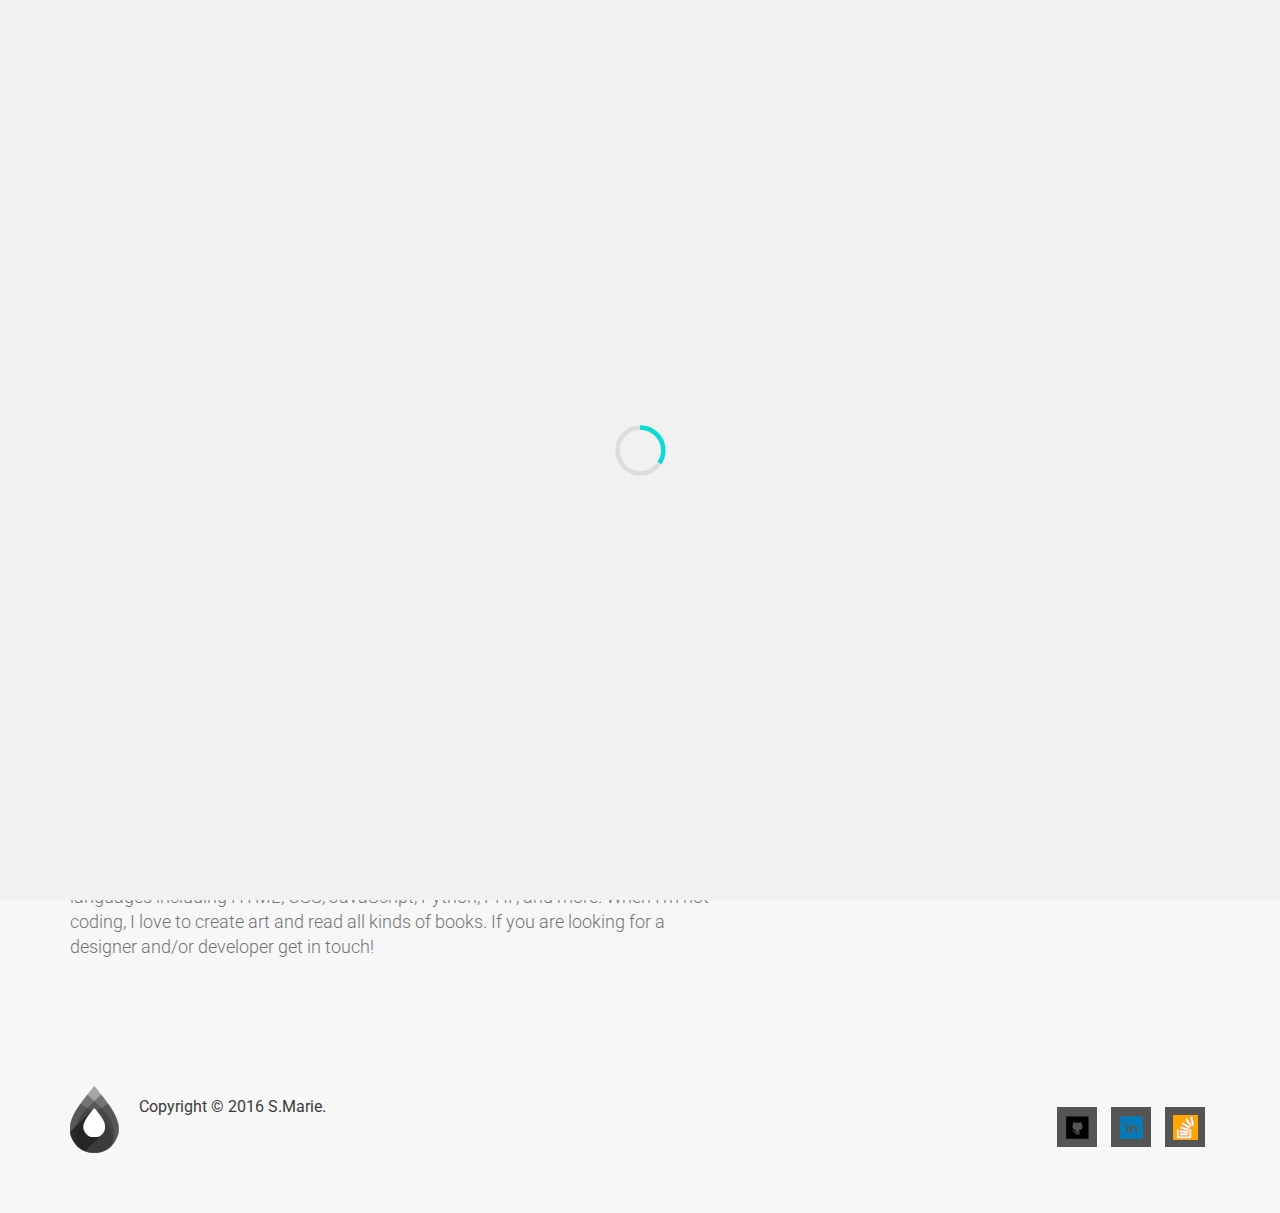
<file: index.html>
<!DOCTYPE html>
<html lang="en">
    <head>
        <meta charset="utf-8">
        <meta http-equiv="X-UA-Compatible" content="IE=edge">
        <meta name="viewport" content="width=device-width, initial-scale=1, maximum-scale=1">
        <meta name="description" content="">
        <meta name="keywords" content="">
        <meta name="author" content="traivan98">

        <title>Welcome</title>




        <!-- ===============    favicon link     =============== -->
        <link rel="icon" type="image/png" href="images/lotusplaceholder.jpg" />

        <!-- ===============    Bootstrap core CSS     =============== -->
        <link rel="stylesheet" type="text/css" href="css/bootstrap.min.css" media="all" />

        <!-- ===============    font-awesome core CSS     =============== -->
        <link rel="stylesheet" type="text/css" href="css/font-awesome.min.css" media="all" />

        <!-- ===============    theme core CSS     =============== -->
        <link rel="stylesheet" type="text/css" href="css/effect1.css" media="all" />

        <!-- ===============    theme core CSS     =============== -->
        <link rel="stylesheet" type="text/css" href="css/theme.css" media="all" />

        <!-- ===============    responsive core CSS     =============== -->
        <link rel="stylesheet" type="text/css" href="css/responsive.css" media="all" />

        <!-- ===============    spacing core CSS     =============== -->
        <link rel="stylesheet" type="text/css" href="css/spacing.min.css" media="all" />

        <!-- ===============    theme content color core CSS     =============== -->
        <link rel="stylesheet" type="text/css" href="css/theme-content-color/blue.css" media="all" />


        <!-- ===============    Google fonts CSS     =============== -->
        <link href='https://fonts.googleapis.com/css?family=Roboto:400,300,700,500|Lato:400,300,700,900' rel='stylesheet' type='text/css'>

        <!-- Just for debugging purposes. Don't actually copy this line! -->
        <!--[if lt IE 9]><script src="js/ie8-responsive-file-warning.js"></script><![endif]-->

        <!-- HTML5 shim and Respond.js IE8 support of HTML5 elements and media queries -->
        <!--[if lt IE 9]>
            <script src="https://oss.maxcdn.com/libs/html5shiv/3.7.0/html5shiv.js"></script>
            <script src="https://oss.maxcdn.com/libs/respond.js/1.4.2/respond.min.js"></script>
        <![endif]-->
    </head>

    <body>
        


        <!-- ===============    Start template markup     =============== -->

        <!-- START preloader section -->
        <div class="ip-container" id="ip-container">
            <div class="ip-header">
                <div class="ip-loader">
                    <svg class="ip-inner" width="60px" height="60px" viewBox="0 0 80 80">
                        <path class="ip-loader-circlebg" d="M40,10C57.351,10,71,23.649,71,40.5S57.351,71,40.5,71 S10,57.351,10,40.5S23.649,10,40.5,10z"/>
                        <path id="ip-loader-circle" class="ip-loader-circle" d="M40,10C57.351,10,71,23.649,71,40.5S57.351,71,40.5,71 S10,57.351,10,40.5S23.649,10,40.5,10z"/>
                    </svg>
                </div>
            </div>
            <div class="menu-wrapper">
                <div class="container">
                    <header>
                        <div class="logo">
                            <a href="index.html">
                                <img src="images/lotusplaceholder.jpg" alt="LotusLogo">
                            </a>
                        </div>
                        <div class="mobile-menu">
                            <span class="line"></span>
                        </div>
                        <nav>
                            <ul>
                                <li class="active"><a href="index.html">Home</a></li>
                                <li><a href="portfolio.html">Portfolio</a></li>
                                <li><a href="contact.html">Contact</a></li>
                            </ul>
                        </nav>
                    </header>
                </div>
            </div>
        </div>
        <!--/ END preloader section -->
        <!-- START page title section -->
        <div class="page-title">
            <div class="container">
                <div class="row">
                    <div class="col-md-7 col-xs-12">
                        <h1>Welcome!<span class="theme-color">I'm Shauna</span></h1>
                        <img src="images/branding-border.png" alt="" class="heading-border">
                        <p>and I am passionate about programming and digital applications.

I love to create beautiful, responsive applications that not only look terrific, but are also professional, user friendly, and will increase your conversions and sales. I also spend lots of time working on extra projects in my free time to keep up with web trends and to contribute to things I love (especially if it involves animals)!

I have had the opportunity to work with companies both small and large - ranging from start-ups to companies with thousands of clients and data points in the millions. I enjoy challenging myself with new and out of the box projects and have worked with developers all over the globe.

I am a full stack developer which means I can take your project from the initial concept all the way to the completed application. I have experience in both front and back end programming and have worked with many languages including HTML, CSS, JavaScript, Python, PHP, and more.

When I'm not coding, I love to create art and read all kinds of books.

If you are looking for a designer and/or developer get in touch!</p>
                    </div>
                </div>
            </div>
        </div>
        <!--/ END page title section -->
        <div class="container">
            <!-- work filter -->
            <!--Filter if decide to include the portfolio work on home page <div class="row">
                <div class="col-md-12">
                    <ul class="atom-portfolio-filter text-left list-inline">
                        <li><a href="#" data-filter="*" class="active">All</a></li>
                        <li><a href="#" data-filter=".corporate">Web Design</a></li>
                        <li><a href="#" data-filter=".design">App Development</a></li>
                        <li><a href="#" data-filter=".video">Misc.</a></li>
                    </ul>
                </div>
            </div>-->
            <!--/ work filter -->
            <!-- work grid -->
            <!--Include or no?
            <div class="work-grids-area hover-one no-gutter" id="atom-works-grid">
                <div class="col-sm-4 col-xs-12 atom-work-item creative corporate video">
                   <a href="portfolio.html">
                      
                       </div>
                   </a>
                </div>
                <div class="col-sm-4 col-xs-12 atom-work-item corporate video design">
                   <a href="slider-portfolio.html">
                       <img src="images/portfolio/grid/2.jpg" alt="" class="img-responsive">
                       <div class="desc text-center">
                           <h5>project title</h5>
                           <p>art work</p>
                       </div>
                   </a>
                </div>
                <div class="col-sm-4 col-xs-12 atom-work-item creative design">
                   <a href="parallax-portfolio.html">
                       <img src="images/portfolio/grid/3.jpg" alt="" class="img-responsive">
                       <div class="desc text-center">
                           <h5>project title</h5>
                           <p>art work</p>
                       </div>
                   </a>
                </div>
                <div class="col-sm-4 col-xs-12 atom-work-item corporate video">
                   <a href="slider-portfolio.html">
                       <img src="images/portfolio/grid/4.jpg" alt="" class="img-responsive">
                       <div class="desc text-center">
                           <h5>project title</h5>
                           <p>art work</p>
                       </div>
                   </a>
                </div>
                <div class="col-sm-4 col-xs-12 atom-work-item creative design">
                   <a href="parallax-portfolio.html">
                       <img src="images/portfolio/grid/5.jpg" alt="" class="img-responsive">
                       <div class="desc text-center">
                           <h5>project title</h5>
                           <p>art work</p>
                       </div>
                   </a>
                </div>
                <div class="col-sm-4 col-xs-12 atom-work-item corporate video">
                   <a href="single-portfolio.html">
                       <img src="images/portfolio/grid/6.jpg" alt="" class="img-responsive">
                       <div class="desc text-center">
                           <h5>project title</h5>
                           <p>art work</p>
                       </div>
                   </a>
                </div>
                <div class="col-sm-4 col-xs-12 atom-work-item design">
                   <a href="slider-portfolio.html">
                       <img src="images/portfolio/grid/7.jpg" alt="" class="img-responsive">
                       <div class="desc text-center">
                           <h5>project title</h5>
                           <p>art work</p>
                       </div>
                   </a>
                </div>
                <div class="col-sm-4 col-xs-12 atom-work-item corporate video">
                   <a href="parallax-portfolio.html">
                       <img src="images/portfolio/grid/8.jpg" alt="" class="img-responsive">
                       <div class="desc text-center">
                           <h5>project title</h5>
                           <p>art work</p>
                       </div>
                   </a>
                </div>
                <div class="col-sm-4 col-xs-12 atom-work-item creative design">
                   <a href="single-portfolio.html">
                       <img src="images/portfolio/grid/9.jpg" alt="" class="img-responsive">
                       <div class="desc text-center">
                           <h5>project title</h5>
                           <p>art work</p>
                       </div>
                   </a>
                </div>
                <div class="col-sm-4 col-xs-12 atom-work-item video">
                   <a href="slider-portfolio.html">
                       <img src="images/portfolio/grid/10.jpg" alt="" class="img-responsive">
                       <div class="desc text-center">
                           <h5>project title</h5>
                           <p>art work</p>
                       </div>
                   </a>
                </div>
                <div class="col-sm-4 col-xs-12 atom-work-item corporate design">
                   <a href="single-portfolio.html">
                       <img src="images/portfolio/grid/11.jpg" alt="" class="img-responsive">
                       <div class="desc text-center">
                           <h5>project title</h5>
                           <p>art work</p>
                       </div>
                   </a>
                </div>
                <div class="col-sm-4 col-xs-12 atom-work-item creative corporate video design">
                   <a href="parallax-portfolio.html">
                       <img src="images/portfolio/grid/12.jpg" alt="" class="img-responsive">
                       <div class="desc text-center">
                           <h5>project title</h5>
                           <p>art work</p>
                       </div>
                   </a>
                </div>
            </div>-->
            <!--/ work grid -->
        </div>
            <!-- START footer section -->
        <footer class="atom-footer-area small-section">
            <div class="container">
                <div class="row">
                    <div class="col-md-6">
                        <div class="copyright">
                            <img src="images/favicon.png" alt="logo" class="img-responsive">
                            <p>Copyright &copy; 2016 <a href="#">S.Marie</a>.</p>
                        </div>
                    </div>
                    <div class="col-md-6 text-right">
                        <ul class="list-inline social-icons">
                            <li><a href="https://github.com/smto20"><img src="images/github.png" alt="Github Link"></a></li>
                            <li><a href="https://www.linkedin.com/in/shauna-toth-a958839b"><img src="images/linkedin.png" alt="LinkedIn Link"></a></li>
                            <li><a href="http://stackexchange.com/users/9454914/s-toth"><img src="images/stackoverflow.png" alt="StackOverflow Link"></a></li>
                        </ul>
                    </div>
                </div>
            </div>
        </footer>
        <!--/ END footer section -->

        <!-- ===============    /End template markup     =============== -->


        <!-- ===============    jQuery core jquery     =============== -->
        <script src="https://ajax.googleapis.com/ajax/libs/jquery/1.11.3/jquery.min.js"></script>
        <script>window.jQuery || document.write('<script src="js/jquery-1.11.3.min.js"><\/script>')</script>
        <!-- ===============    Bootstrap core jquery     =============== -->
        <script type="text/javascript" src="js/bootstrap.min.js"></script>

        <!-- ===============    modernizr core jquery     =============== -->
        <script type="text/javascript" src="js/modernizr.custom.js"></script>

        <!-- ===============    classie core jquery     =============== -->
        <script type="text/javascript" src="js/classie.js"></script>

        <!-- ===============    pathLoader core jquery     =============== -->
        <script type="text/javascript" src="js/pathLoader.js"></script>

        <!-- ===============    imagesloaded core jquery     =============== -->
        <script type="text/javascript" src="js/imagesloaded.pkgd.min.js"></script>
        
        <!-- ===============    maps api core JavaScript     =============== -->
        <script type="text/javascript" src="https://maps.google.com/maps/api/js?sensor=true"></script>

        <!-- ===============    stellar core jquery     =============== -->
        <script type="text/javascript" src="js/jquery.stellar.min.js"></script>

        <!-- ===============    smooth core jquery     =============== -->
        <script type="text/javascript" src="js/smooth.js"></script>

        <!-- ===============    isotope core jquery     =============== -->
        <script type="text/javascript" src="js/isotopoe.pkgd.min.js"></script>

        <!-- ===============    masonary core jquery     =============== -->
        <script type="text/javascript" src="js/masonary.min.js"></script>

        <!-- ===============    ROW JavaScript Plugins    =============== -->
        <script type="text/javascript" src="js/row-plugins.js"></script>

        <!-- ===============    Active core JavaScript     =============== -->
        <script type="text/javascript" src="js/active.js"></script>
    </body>
</html>
</file>
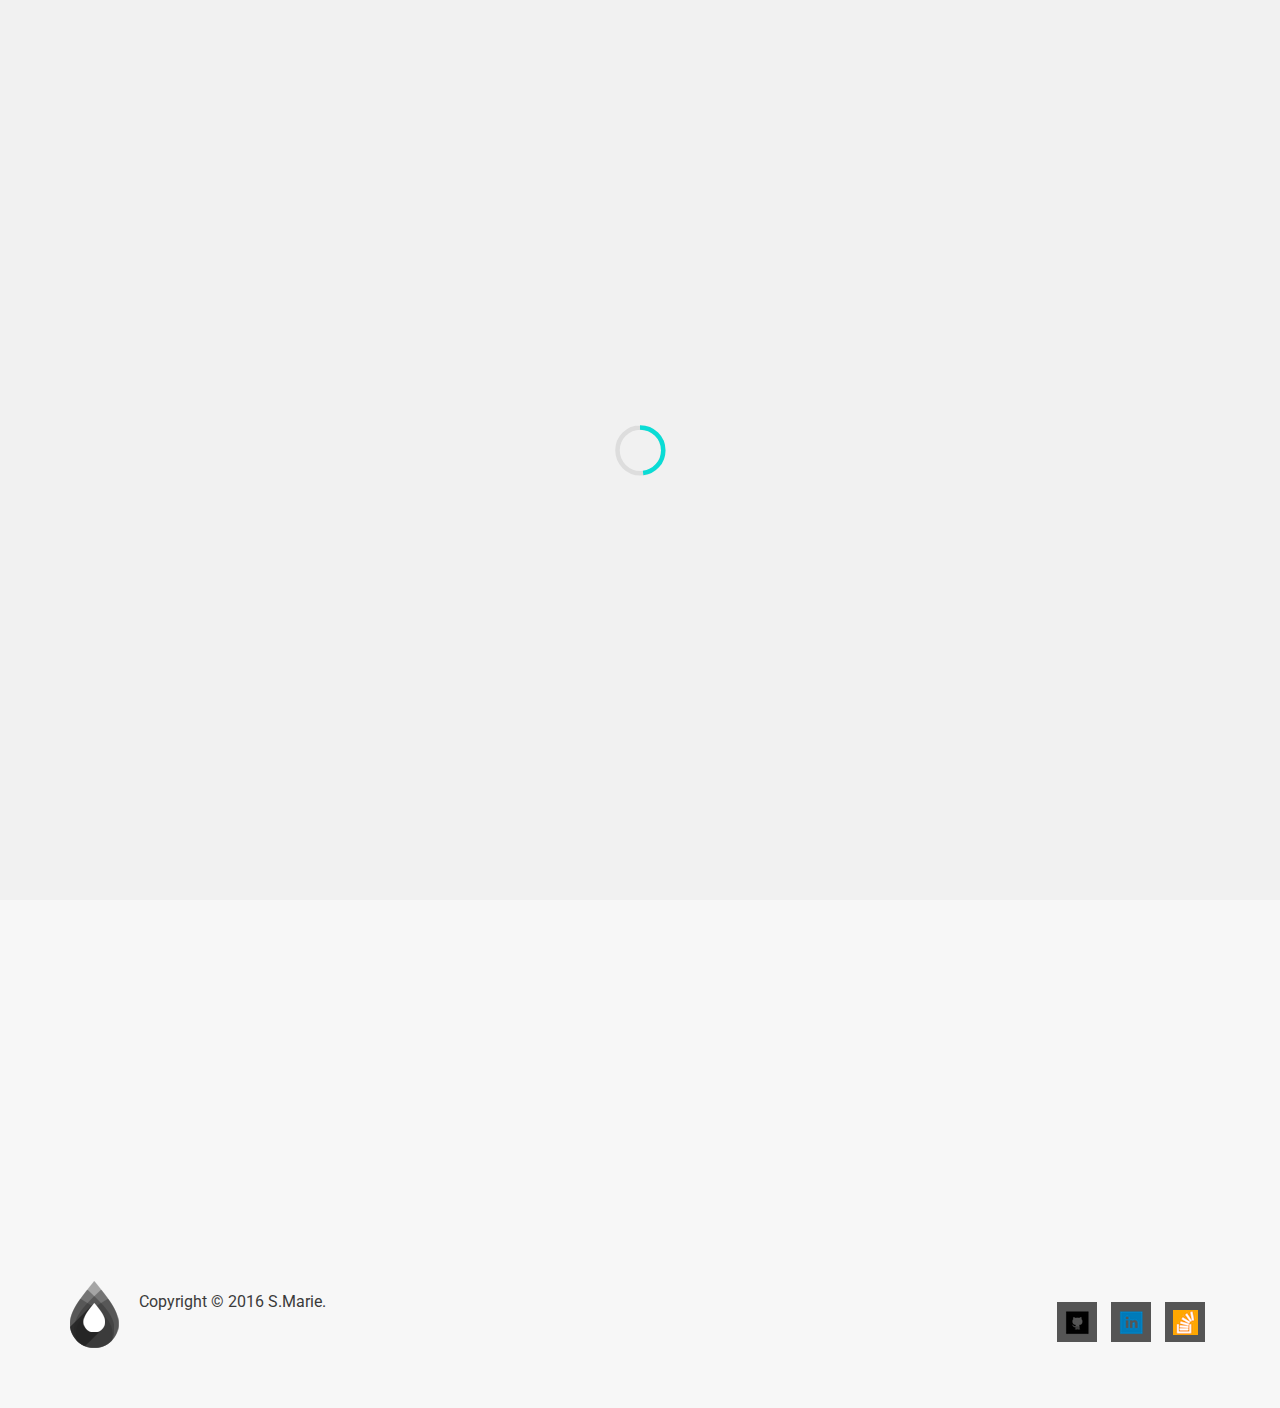
<file: contact.html>
<!DOCTYPE html>
<html lang="en">
    <head>
        <meta charset="utf-8">
        <meta http-equiv="X-UA-Compatible" content="IE=edge">
        <meta name="viewport" content="width=device-width, initial-scale=1, maximum-scale=1">
        <meta name="description" content="">
        <meta name="keywords" content="">
        <meta name="author" content="traivan98">

        <title>Contact</title>




        <!-- ===============    favicon link     =============== -->
        <link rel="icon" type="image/png" href="images/lotusplaceholder.jpg" />

        <!-- ===============    Bootstrap core CSS     =============== -->
        <link rel="stylesheet" type="text/css" href="css/bootstrap.min.css" media="all" />

        <!-- ===============    font-awesome core CSS     =============== -->
        <link rel="stylesheet" type="text/css" href="css/font-awesome.min.css" media="all" />

        <!-- ===============    theme core CSS     =============== -->
        <link rel="stylesheet" type="text/css" href="css/effect1.css" media="all" />

        <!-- ===============    theme core CSS     =============== -->
        <link rel="stylesheet" type="text/css" href="css/theme.css" media="all" />

        <!-- ===============    responsive core CSS     =============== -->
        <link rel="stylesheet" type="text/css" href="css/responsive.css" media="all" />

        <!-- ===============    spacing core CSS     =============== -->
        <link rel="stylesheet" type="text/css" href="css/spacing.min.css" media="all" />

        <!-- ===============    theme content color core CSS     =============== -->
        <link rel="stylesheet" type="text/css" href="css/theme-content-color/blue.css" media="all" />


        <!-- ===============    Google fonts CSS     =============== -->
        <link href='https://fonts.googleapis.com/css?family=Roboto:400,300,700,500|Lato:400,300,700,900' rel='stylesheet' type='text/css'>

        <!-- Just for debugging purposes. Don't actually copy this line! -->
        <!--[if lt IE 9]><script src="js/ie8-responsive-file-warning.js"></script><![endif]-->

        <!-- HTML5 shim and Respond.js IE8 support of HTML5 elements and media queries -->
        <!--[if lt IE 9]>
            <script src="https://oss.maxcdn.com/libs/html5shiv/3.7.0/html5shiv.js"></script>
            <script src="https://oss.maxcdn.com/libs/respond.js/1.4.2/respond.min.js"></script>
        <![endif]-->
    </head>

    <body>
        


        <!-- ===============    Start template markup     =============== -->

        
        <!-- START preloader section -->
        <div class="ip-container" id="ip-container">
            <div class="ip-header">
                <div class="ip-loader">
                    <svg class="ip-inner" width="60px" height="60px" viewBox="0 0 80 80">
                        <path class="ip-loader-circlebg" d="M40,10C57.351,10,71,23.649,71,40.5S57.351,71,40.5,71 S10,57.351,10,40.5S23.649,10,40.5,10z"/>
                        <path id="ip-loader-circle" class="ip-loader-circle" d="M40,10C57.351,10,71,23.649,71,40.5S57.351,71,40.5,71 S10,57.351,10,40.5S23.649,10,40.5,10z"/>
                    </svg>
                </div>
            </div>
            <div class="menu-wrapper">
                <div class="container">
                    <header>
                        <div class="logo">
                            <a href="index.html">
                                <img src="images/lotusplaceholder.jpg" alt="LotusLogo">
                            </a>
                        </div>
                        <div class="mobile-menu">
                            <span class="line"></span>
                        </div>
                        <nav>
                            <ul>
                                <li><a href="index.html">Home</a></li>
                                <li><a href="portfolio.html">Portfolio</a></li>
                                <li class="active"><a href="contact.html">Contact</a></li>
                            </ul>
                        </nav>
                    </header>
                </div>
            </div>
        </div>
        <!--/ END preloader section -->
        <!-- START page title section -->
        <div class="page-title">
            <div class="container">
                <div class="row">
                    <div class="col-md-7 col-xs-12">
                        <h1><a href="mailto:smto20@gmail.com">smto20@gmail.com</a></h1>
                        <img src="images/branding-border.png" alt="" class="heading-border">
                        <p>S. Marie - Full Stack Developer<br/> NORTH CAROLINA<br/> UNITED STATES<br/><br/> PHONE: +123.456.789</p>
                    </div>
                </div>
            </div>
        </div>
        <!--/ END page title section -->
        <!-- google map -->
        <div id="google-map">
            
        </div>
        <!--/ google map -->
             <!-- START footer section -->
        <footer class="atom-footer-area small-section">
            <div class="container">
                <div class="row">
                    <div class="col-md-6">
                        <div class="copyright">
                            <img src="images/favicon.png" alt="logo" class="img-responsive">
                            <p>Copyright &copy; 2016 <a href="#">S.Marie</a>.</p>
                        </div>
                    </div>
                    <div class="col-md-6 text-right">
                        <ul class="list-inline social-icons">
                            <li><a href="https://github.com/smto20"><img src="images/github.png" alt="Github Link"></a></li>
                            <li><a href="https://www.linkedin.com/in/shauna-toth-a958839b"><img src="images/linkedin.png" alt="LinkedIn Link"></a></li>
                            <li><a href="http://stackexchange.com/users/9454914/s-toth"><img src="images/stackoverflow.png" alt="StackOverflow Link"></a></li>
                        </ul>
                    </div>
                </div>
            </div>
        </footer>
        <!--/ END footer section -->

        <!-- ===============    /End template markup     =============== -->


        <!-- ===============    jQuery core jquery     =============== -->
        <script src="https://ajax.googleapis.com/ajax/libs/jquery/1.11.3/jquery.min.js"></script>
        <script>window.jQuery || document.write('<script src="js/jquery-1.11.3.min.js"><\/script>')</script>
        <!-- ===============    Bootstrap core jquery     =============== -->
        <script type="text/javascript" src="js/bootstrap.min.js"></script>

        <!-- ===============    modernizr core jquery     =============== -->
        <script type="text/javascript" src="js/modernizr.custom.js"></script>

        <!-- ===============    classie core jquery     =============== -->
        <script type="text/javascript" src="js/classie.js"></script>

        <!-- ===============    pathLoader core jquery     =============== -->
        <script type="text/javascript" src="js/pathLoader.js"></script>

        <!-- ===============    imagesloaded core jquery     =============== -->
        <script type="text/javascript" src="js/imagesloaded.pkgd.min.js"></script>
        
        <!-- ===============    maps api core JavaScript     =============== -->
        <script type="text/javascript" src="https://maps.google.com/maps/api/js?sensor=true"></script>

        <!-- ===============    stellar core jquery     =============== -->
        <script type="text/javascript" src="js/jquery.stellar.min.js"></script>

        <!-- ===============    smooth core jquery     =============== -->
        <script type="text/javascript" src="js/smooth.js"></script>

        <!-- ===============    isotope core jquery     =============== -->
        <script type="text/javascript" src="js/isotopoe.pkgd.min.js"></script>

        <!-- ===============    masonary core jquery     =============== -->
        <script type="text/javascript" src="js/masonary.min.js"></script>

        <!-- ===============    ROW JavaScript Plugins    =============== -->
        <script type="text/javascript" src="js/row-plugins.js"></script>

        <!-- ===============    Active core JavaScript     =============== -->
        <script type="text/javascript" src="js/active.js"></script>
    </body>
</html>
</file>
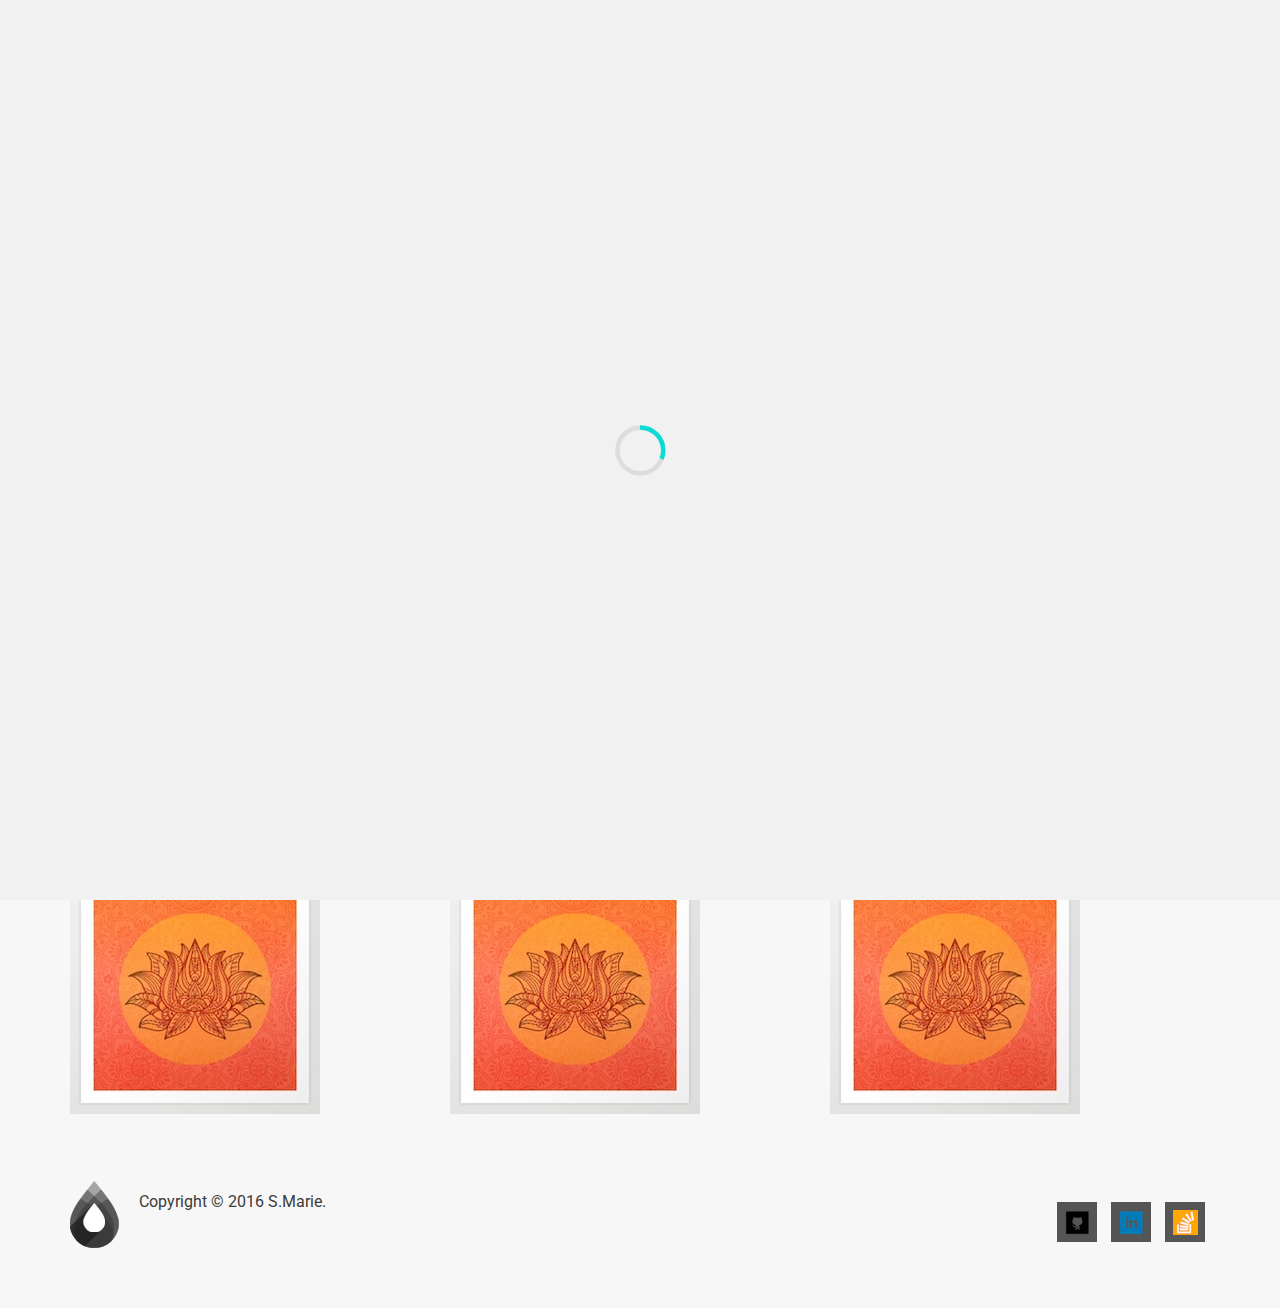
<file: portfolio.html>
<!DOCTYPE html>
<html lang="en">
    <head>
        <meta charset="utf-8">
        <meta http-equiv="X-UA-Compatible" content="IE=edge">
        <meta name="viewport" content="width=device-width, initial-scale=1, maximum-scale=1">
        <meta name="description" content="">
        <meta name="keywords" content="">
        <meta name="author" content="traivan98">

        <title>Portfolio</title>




        <!-- ===============    favicon link     =============== -->
        <link rel="icon" type="image/png" href="images/lotusplaceholder.jpg" />

        <!-- ===============    Bootstrap core CSS     =============== -->
        <link rel="stylesheet" type="text/css" href="css/bootstrap.min.css" media="all" />

        <!-- ===============    font-awesome core CSS     =============== -->
        <link rel="stylesheet" type="text/css" href="css/font-awesome.min.css" media="all" />

        <!-- ===============    theme core CSS     =============== -->
        <link rel="stylesheet" type="text/css" href="css/effect1.css" media="all" />

        <!-- ===============    theme core CSS     =============== -->
        <link rel="stylesheet" type="text/css" href="css/theme.css" media="all" />

        <!-- ===============    responsive core CSS     =============== -->
        <link rel="stylesheet" type="text/css" href="css/responsive.css" media="all" />

        <!-- ===============    spacing core CSS     =============== -->
        <link rel="stylesheet" type="text/css" href="css/spacing.min.css" media="all" />

        <!-- ===============    theme content color core CSS     =============== -->
        <link rel="stylesheet" type="text/css" href="css/theme-content-color/blue.css" media="all" />


        <!-- ===============    Google fonts CSS     =============== -->
        <link href='https://fonts.googleapis.com/css?family=Roboto:400,300,700,500|Lato:400,300,700,900' rel='stylesheet' type='text/css'>

        <!-- Just for debugging purposes. Don't actually copy this line! -->
        <!--[if lt IE 9]><script src="js/ie8-responsive-file-warning.js"></script><![endif]-->

        <!-- HTML5 shim and Respond.js IE8 support of HTML5 elements and media queries -->
        <!--[if lt IE 9]>
            <script src="https://oss.maxcdn.com/libs/html5shiv/3.7.0/html5shiv.js"></script>
            <script src="https://oss.maxcdn.com/libs/respond.js/1.4.2/respond.min.js"></script>
        <![endif]-->
    </head>

    <body>
        


        <!-- ===============    Start template markup     =============== -->

        <!-- START preloader section -->
        <div class="ip-container" id="ip-container">
            <div class="ip-header">
                <div class="ip-loader">
                    <svg class="ip-inner" width="60px" height="60px" viewBox="0 0 80 80">
                        <path class="ip-loader-circlebg" d="M40,10C57.351,10,71,23.649,71,40.5S57.351,71,40.5,71 S10,57.351,10,40.5S23.649,10,40.5,10z"/>
                        <path id="ip-loader-circle" class="ip-loader-circle" d="M40,10C57.351,10,71,23.649,71,40.5S57.351,71,40.5,71 S10,57.351,10,40.5S23.649,10,40.5,10z"/>
                    </svg>
                </div>
            </div>
            <div class="menu-wrapper">
                <div class="container">
                    <header>
                        <div class="logo">
                            <a href="index.html">
                                <img src="images/lotusplaceholder.jpg" alt="LotusLogo">
                            </a>
                        </div>
                        <div class="mobile-menu">
                            <span class="line"></span>
                        </div>
                        <nav>
                            <ul>
                                <li><a href="index.html">Home</a></li>
                                <li class="active"><a href="portfolio.html">Portfolio</a></li>
                                <li><a href="contact.html">Contact</a></li>
                            </ul>
                        </nav>
                    </header>
                </div>
            </div>
        </div>
        <!--/ END preloader section -->
        <!-- START page title section -->
        <div class="page-title">
            <div class="container">
                <div class="row">
                    <div class="col-md-7 col-xs-12">
                        <h1>Project<span class="theme-color">Portfolio</span></h1>
                        <img src="images/branding-border.png" alt="" class="heading-border">
                        <p>Explore some of my previous work....</p>
                    </div>
                </div>
            </div>
        </div>
        <!--/ END page title section -->
        <div class="container">
            <!-- work grid -->
            <div class="work-grids-area hover-one no-gutter" id="atom-works-grid">
                <div class="col-sm-4 col-xs-12 atom-work-item creative corporate video">
                   <a href="slider-portfolio.html">
                       <img src="images/lotusplaceholder.jpg" alt="Project Placeholder" class="img-responsive">
                       <div class="desc text-center">
                           <h5>Project1</h5>
                           <p>ProjectImage</p>
                       </div>
                   </a>
                </div>
                <div class="col-sm-4 col-xs-12 atom-work-item corporate video design">
                   <a href="parallax-portfolio.html">
                       <img src="images/lotusplaceholder.jpg" alt="Project Placeholder" class="img-responsive">
                       <div class="desc text-center">
                           <h5>Project2</h5>
                           <p>ProjectImage</p>
                       </div>
                   </a>
                </div>
                <div class="col-sm-4 col-xs-12 atom-work-item creative design">
                   <a href="single-portfolio.html">
                       <img src="images/lotusplaceholder.jpg" alt="Project Placeholder" class="img-responsive">
                       <div class="desc text-center">
                           <h5>Project3</h5>
                           <p>ProjectImage</p>
                       </div>
                   </a>
                </div>
                       <div class="col-sm-4 col-xs-12 atom-work-item creative design">
                   <a href="single-portfolio.html">
                       <img src="images/lotusplaceholder.jpg" alt="Project Placeholder" class="img-responsive">
                       <div class="desc text-center">
                           <h5>Project4</h5>
                           <p>ProjectImage</p>
                       </div>
                   </a>
                </div>
                <       <div class="col-sm-4 col-xs-12 atom-work-item creative design">
                   <a href="single-portfolio.html">
                       <img src="images/lotusplaceholder.jpg" alt="Project Placeholder" class="img-responsive">
                       <div class="desc text-center">
                           <h5>Project5</h5>
                           <p>ProjectImage</p>
                       </div>
                   </a>
                </div>
                      <div class="col-sm-4 col-xs-12 atom-work-item creative design">
                   <a href="single-portfolio.html">
                       <img src="images/lotusplaceholder.jpg" alt="Project Placeholder" class="img-responsive">
                       <div class="desc text-center">
                           <h5>Project6</h5>
                           <p>ProjectImage</p>
                       </div>
                   </a>
                </div>
                
            </div>
            <!--/ work grid -->
        </div>
        <!-- START footer section -->
        <footer class="atom-footer-area small-section">
            <div class="container">
                <div class="row">
                    <div class="col-md-6">
                        <div class="copyright">
                            <img src="images/favicon.png" alt="logo" class="img-responsive">
                            <p>Copyright &copy; 2016 <a href="#">S.Marie</a>.</p>
                        </div>
                    </div>
                    <div class="col-md-6 text-right">
                        <ul class="list-inline social-icons">
                            <li><a href="https://github.com/smto20"><img src="images/github.png" alt="Github Link"></a></li>
                            <li><a href="https://www.linkedin.com/in/shauna-toth-a958839b"><img src="images/linkedin.png" alt="LinkedIn Link"></a></li>
                            <li><a href="http://stackexchange.com/users/9454914/s-toth"><img src="images/stackoverflow.png" alt="StackOverflow Link"></a></li>
                        </ul>
                    </div>
                </div>
            </div>
        </footer>
        <!--/ END footer section -->

        <!-- ===============    /End template markup     =============== -->


        <!-- ===============    jQuery core jquery     =============== -->
        <script src="https://ajax.googleapis.com/ajax/libs/jquery/1.11.3/jquery.min.js"></script>
        <script>window.jQuery || document.write('<script src="js/jquery-1.11.3.min.js"><\/script>')</script>
        <!-- ===============    Bootstrap core jquery     =============== -->
        <script type="text/javascript" src="js/bootstrap.min.js"></script>

        <!-- ===============    modernizr core jquery     =============== -->
        <script type="text/javascript" src="js/modernizr.custom.js"></script>

        <!-- ===============    classie core jquery     =============== -->
        <script type="text/javascript" src="js/classie.js"></script>

        <!-- ===============    pathLoader core jquery     =============== -->
        <script type="text/javascript" src="js/pathLoader.js"></script>

        <!-- ===============    imagesloaded core jquery     =============== -->
        <script type="text/javascript" src="js/imagesloaded.pkgd.min.js"></script>
        
        <!-- ===============    maps api core JavaScript     =============== -->
        <script type="text/javascript" src="https://maps.google.com/maps/api/js?sensor=true"></script>

        <!-- ===============    stellar core jquery     =============== -->
        <script type="text/javascript" src="js/jquery.stellar.min.js"></script>

        <!-- ===============    smooth core jquery     =============== -->
        <script type="text/javascript" src="js/smooth.js"></script>

        <!-- ===============    isotope core jquery     =============== -->
        <script type="text/javascript" src="js/isotopoe.pkgd.min.js"></script>

        <!-- ===============    masonary core jquery     =============== -->
        <script type="text/javascript" src="js/masonary.min.js"></script>

        <!-- ===============    ROW JavaScript Plugins    =============== -->
        <script type="text/javascript" src="js/row-plugins.js"></script>

        <!-- ===============    Active core JavaScript     =============== -->
        <script type="text/javascript" src="js/active.js"></script>
    </body>
</html>
</file>
<file: css/effect1.css>
@font-face {
	font-weight: normal;
	font-style: normal;
	font-family: 'Blokk';
	src: url('../fonts/blokk/BLOKKRegular.eot');
	src: url('../fonts/blokk/BLOKKRegular.eot?#iefix') format('embedded-opentype'),
		 url('../fonts/blokk/BLOKKRegular.woff') format('woff'),
		 url('../fonts/blokk/BLOKKRegular.svg#BLOKKRegular') format('svg');
}

@font-face {
	font-weight: normal;
	font-style: normal;
	font-family: 'feather';
	src:url('../fonts/feather/feather.eot?-9jv4cc');
	src:url('../fonts/feather/feather.eot?#iefix-9jv4cc') format('embedded-opentype'),
		url('../fonts/feather/feather.woff?-9jv4cc') format('woff'),
		url('../fonts/feather/feather.ttf?-9jv4cc') format('truetype'),
		url('../fonts/feather/feather.svg?-9jv4cc#feather') format('svg');
}

.ip-header {
	position: fixed;
	top: 0;
	z-index: 100 !important;
	min-height: 480px;
	width: 100%;
	height: 100%;
	background: #f1f1f1;
}

.ip-header h1 {
	margin: 0;
}

.ip-logo,
.ip-loader {
	position: absolute;
	left: 0;
	width: 100%;
	opacity: 0;
	cursor: default;
	pointer-events: none;
}

.ip-logo {
	top: 0;
	height: 100%;
	-webkit-transform: translate3d(0,25%,0);
	transform: translate3d(0,25%,0);
}

.ip-loader {
	top: 50%;
	margin-top: -30px;
}

.ip-header .ip-inner {
	display: block;
	margin: 0 auto;
}

.ip-header .ip-logo svg {
	min-width: 320px;
	max-width: 480px;
	width: 25%;
}

.ip-header .ip-logo svg path {
	fill: #ef6e7e;
}

.ip-header .ip-loader svg path {
	fill: none;
	stroke-width: 6;
}

.ip-header .ip-loader svg path.ip-loader-circlebg {
	stroke: #ddd;
}

.ip-header .ip-loader svg path.ip-loader-circle {
	-webkit-transition: stroke-dashoffset 0.2s;
	transition: stroke-dashoffset 0.2s;
	stroke: #ef6e7e;
}

/* Content */
.ip-main {
	overflow: hidden;
	margin: 0 auto;
	padding: 160px 0 10em 0;
	max-width: 1100px;
	width: 90%;
}

.ip-main h2 {
	margin: 0;
	padding: 0.5em 0 1em;
	color: #be4856;
	text-align: center;
	font-size: 4.25em;
	font-size: 4vw;
	line-height: 1;
}

.browser {
	margin: 0 auto;
	padding-top: 8%;
	min-height: 400px;
	max-width: 1000px;
	width: 100%;
	border-radius: 8px;
	background: #fff url(../img/browser.png) no-repeat 50% 0;
	background-size: 100%;
	color: #d3d3d3;
}

.box {
	float: left;
	padding: 3.5em;
	width: 33.3%;
	font-size: 0.7em;
	line-height: 1.5;
}

.box p {
	font-family: 'Blokk', Arial, sans-serif;
}

.ip-container [class^="icon-"]::before, 
.ip-container [class*=" icon-"]::before {
	display: block;
	margin-bottom: 0.5em;
	padding: 0.5em;
	border-radius: 5px;
	background: #dfdfdf;
	color: #fff;
	text-align: center;
	text-transform: none;
	font-weight: normal;
	font-style: normal;
	font-variant: normal;
	font-size: 5em;
	font-family: 'feather';
	line-height: 1;
	speak: none;
	-webkit-font-smoothing: antialiased;
	-moz-osx-font-smoothing: grayscale;
}

.icon-bell:before {
	content: "\e006";
}

.icon-cog:before {
	content: "\e023";
}

.icon-heart:before {
	content: "\e024";
}

/* Animations */

/* Initial animation of header elements */
.loading .ip-logo,
.loading .ip-loader {
	opacity: 1;
	-webkit-animation: animInitialHeader 1s cubic-bezier(0.7,0,0.3,1) both;
	animation: animInitialHeader 1s cubic-bezier(0.7,0,0.3,1) both;
}

.loading .ip-loader {
	-webkit-animation-delay: 0.2s;
	animation-delay: 0.2s;
}

@-webkit-keyframes animInitialHeader {
	from { opacity: 0; -webkit-transform: translate3d(0,800px,0); }
}

@keyframes animInitialHeader {
	from { opacity: 0; -webkit-transform: translate3d(0,800px,0); transform: translate3d(0,800px,0); }
}

/* Header elements when loading finishes */
.loaded .ip-logo,
.loaded .ip-loader {
	opacity: 1;
}

.loaded .ip-logo {
	-webkit-transform-origin: 50% 0;
	transform-origin: 50% 0;
	-webkit-animation: animLoadedLogo 1s cubic-bezier(0.7,0,0.3,1) forwards;
	animation: animLoadedLogo 1s cubic-bezier(0.7,0,0.3,1) forwards;
}

@-webkit-keyframes animLoadedLogo {
	to { -webkit-transform: translate3d(0,100%,0) translate3d(0,50px,0) scale3d(0.65,0.65,1); }
}

@keyframes animLoadedLogo {
	to { -webkit-transform: translate3d(0,100%,0) translate3d(0,50px,0) scale3d(0.65,0.65,1); transform: translate3d(0,100%,0) translate3d(0,50px,0) scale3d(0.65,0.65,1); }
}

.loaded .ip-loader {
	-webkit-animation: animLoadedLoader 0.5s cubic-bezier(0.7,0,0.3,1) forwards;
	animation: animLoadedLoader 0.5s cubic-bezier(0.7,0,0.3,1) forwards;
}

@-webkit-keyframes animLoadedLoader {
	to { opacity: 0; -webkit-transform: translate3d(0,-100%,0) scale3d(0.3,0.3,1); }
}

@keyframes animLoadedLoader {
	to { opacity: 0; -webkit-transform: translate3d(0,-100%,0) scale3d(0.3,0.3,1); transform: translate3d(0,-100%,0) scale3d(0.3,0.3,1); }
}

/* Change the color of the logo */
.loaded .ip-logo svg path {
	-webkit-transition: all 0.5s ease 0.3s;
	transition: all 0.5s ease 0.3s;
	fill: #fff;
}

/* Header animation when loading finishes */
.loaded .ip-header {
	-webkit-animation: animLoadedHeader 1s cubic-bezier(0.7,0,0.3,1) forwards;
	animation: animLoadedHeader 1s cubic-bezier(0.7,0,0.3,1) forwards;
}

@-webkit-keyframes animLoadedHeader {
	to { -webkit-transform: translate3d(0,-100%,0); }
}

@keyframes animLoadedHeader {
	to { -webkit-transform: translate3d(0,-100%,0); transform: translate3d(0,-100%,0); }
}

/* Content animations */
.loaded .ip-main h2,
.loaded .ip-main .browser,
.loaded .ip-main .browser .box,
.loaded .codrops-demos {
	-webkit-animation: animLoadedContent 1s cubic-bezier(0.7,0,0.3,1) both;
	animation: animLoadedContent 1s cubic-bezier(0.7,0,0.3,1) both;
}

.loaded .ip-main .browser,
.loaded .ip-main .browser .box:first-child {
	-webkit-animation-delay: 0.1s;
	animation-delay: 0.1s;
}

.loaded .ip-main .browser .box:nth-child(2) {
	-webkit-animation-delay: 0.15s;
	animation-delay: 0.15s;
}

.loaded .ip-main .browser .box:nth-child(3) {
	-webkit-animation-delay: 0.2s;
	animation-delay: 0.2s;
}

@-webkit-keyframes animLoadedContent {
	from { opacity: 0; -webkit-transform: translate3d(0,200px,0); }
}

@keyframes animLoadedContent {
	from { opacity: 0; -webkit-transform: translate3d(0,200px,0); transform: translate3d(0,200px,0); }
}

/* Change layout class for header */
.layout-switch .ip-header {
	position: absolute;
}

/* No JS */
.no-js .ip-header {
	position: relative;
	min-height: 0px;
}

.no-js .ip-header .ip-logo {
	margin-top: 20px;
	height: 180px;
	opacity: 1;
	-webkit-transform: none;
	transform: none;
}

.no-js .ip-header .ip-logo svg path {
	fill: #fff;
}

/* Media queries */

@media screen and (max-width: 45em) {

	.ip-main h2 {
		font-size: 2.25em;
		font-size: 10vw;
	}

	.box {
		width: 100%;
	}

}
</file>
<file: css/theme.css>
/*============================== 
	- Template Name: ThemeName
	- Author: Jon Deo
	- Version: 1.08
	- Website: www.demo.com
================================= */
/*---------------------- 
	Stylesheet Guide
------------------------
01. Typography		
02. MISC AND RE-USABLE ELEMENT
03. NAV MENU
04. PAGE TITLE
05. WORK GRID
06. ABOUT PAGE
07. SINGLE PORTFOLIO PAGE
08. JOURNAL PAGE
09. CONTACT PAGE
10. FOOTER


*/
/* =========================================================== 
    01. Typography
============================================================ */
body {
  font-family: 'Roboto', sans-serif;
  font-weight: 400;
  text-rendering: optimizeLegibility;
  overflow-x: hidden;
  background-color: #f7f7f7;
  font-size: 16px;
  line-height: 25px;
  color: #3b3b3b;
}

a,
a:hover,
a:focus,
a:active,
input,
button,
textarea {
  outline: none;
}

a,
a:hover,
a:focus,
a:active {
  text-decoration: none;
}

button {
  border: none;
}
button:focus {
  outline: none;
}

a,
input,
textarea {
  -webkit-transition: all 0.3s ease-in-out 0.25s;
  -o-transition: all 0.3s ease-in-out 0.25s;
  transition: all 0.3s ease-in-out 0.25s;
}

h1,
h2,
h3,
h4,
h5,
h6 {
  font-family: 'Lato', sans-serif;
}

ul {
  margin: 0;
  padding: 0;
}

.clear {
  clear: both;
}

/* =========================================================== 
   02. MISC AND RE-USABLE ELEMENT
============================================================ */
.dark-text {
  color: #3b3b3b;
}

.bigfont {
  font-size: 50px;
}

.dark-light-text {
  color: #aeaeae;
}

.no-gutter > [class*='col'] {
  padding: 0;
}

.page-content {
  background-position: center center;
  background-size: cover;
  background-repeat: no-repeat;
}

.fixed-bg {
  background-position: center center;
  background-size: cover;
  background-repeat: no-repeat;
  background-attachment: fixed;
}

.light-txt {
  color: #fff !important;
}

.page-content {
  padding: 100px 0;
  position: relative;
}

.small-section {
  padding: 60px 0;
}

.dark-overlay {
  position: absolute;
  top: 0;
  right: 0;
  bottom: 0;
  left: 0;
}

hr {
  border: none;
  border-top: 1px solid #ccc;
  margin: 0 0 24px 0;
  width: 100%;
}

.dark-overlay {
  background-color: rgba(0, 0, 0, 0.7);
}

.heading-title {
  margin-bottom: 100px;
}
.heading-title h2 {
  font-size: 18px;
  font-weight: 700;
  color: #3B3B3B;
  text-transform: uppercase;
  letter-spacing: 5px;
}
.heading-title p {
  color: #747474;
}

.btn {
  display: inline-block;
  padding: 15px 30px;
  border-radius: 0;
  text-transform: uppercase;
  letter-spacing: 2px;
  font-size: 14px;
  transition: all 0.3s ease;
  font-weight: 700;
}
.btn:hover, .btn:focus {
  color: #fff;
}
.btn span,
.btn i,
.btn img {
  display: inline-block;
  margin-left: 10px;
}

.btn-lg {
  font-size: 15px;
  padding: 20px 40px;
}

.btn-md {
  font-size: 13px;
  padding: 15px 30px;
}

.btn-sm {
  font-size: 12px;
  padding: 10px 20px;
}

.btn-xs {
  font-size: 11px;
  padding: 5px 10px;
}

.btn-theme {
  color: #fff;
}
.btn-theme:hover, .btn-theme:focus {
  color: #fff;
  opacity: 0.8;
}
.btn-theme:hover {
  background-color: #3b3b3b;
}

.btn-dark {
  background-color: #3b3b3b;
  color: #fff;
}

/* =========================================================== 
    03. NAV MENU
============================================================ */
.menu-wrapper header nav ul li a,
.menu-wrapper .portfolio .filters ul li {
  -webkit-transition: .2s all;
  -o-transition: .2s all;
  transition: .2s all;
}

.menu-wrapper header {
  height: 75px;
  margin-top: 60px;
}

.menu-wrapper header .logo {
  float: left;
  line-height: 75px;
}

.menu-wrapper header .logo img {
  max-width: 95%;
}

.menu-wrapper header .mobile-menu {
  width: 32px;
  height: 25px;
  position: absolute;
  cursor: pointer;
  right: 20px;
  top: 22px;
  display: none;
}

.menu-wrapper header .mobile-menu .line {
  height: 2px;
  width: 30px;
  display: inline-block;
  position: relative;
  background-color: #3b3b3b;
  -webkit-transition: .2s all;
  -o-transition: .2s all;
  transition: .2s all;
}

.menu-wrapper header .mobile-menu.open .line {
  background-color: transparent;
}

.menu-wrapper header .mobile-menu .line:before {
  content: "";
  height: 2px;
  width: 30px;
  position: absolute;
  top: -7px;
  background-color: #3b3b3b;
  -webkit-transition: .2s all;
  -o-transition: .2s all;
  transition: .2s all;
}

.menu-wrapper header .mobile-menu.open .line:before {
  -webkit-transform: translateY(7px) rotateZ(-45deg);
  -moz-transform: translateY(7px) rotateZ(-45deg);
  -ms-transform: translateY(7px) rotateZ(-45deg);
  -o-transform: translateY(7px) rotateZ(-45deg);
  transform: translateY(7px) rotateZ(-45deg);
}

.menu-wrapper header .mobile-menu .line:after {
  content: "";
  height: 2px;
  width: 30px;
  position: absolute;
  top: 7px;
  background-color: #3b3b3b;
  -webkit-transition: .2s all;
  -o-transition: .2s all;
  transition: .2s all;
}

.menu-wrapper header .mobile-menu.open .line:after {
  -webkit-transform: translateY(-7px) rotateZ(45deg);
  -moz-transform: translateY(-7px) rotateZ(45deg);
  -ms-transform: translateY(-7px) rotateZ(45deg);
  -o-transform: translateY(-7px) rotateZ(45deg);
  transform: translateY(-7px) rotateZ(45deg);
}

.menu-wrapper header nav {
  float: right;
  line-height: 75px;
}

.menu-wrapper header nav ul li {
  display: inline-block;
  margin-left: 25px;
  position: relative;
}

.menu-wrapper header nav ul li:first-child {
  margin-left: 0;
}

.menu-wrapper header nav ul li a {
  color: #848484;
  font-size: 15px;
  text-transform: uppercase;
  letter-spacing: 1px;
  font-weight: 500;
  text-decoration: none;
  padding-bottom: 2px;
}

.menu-wrapper header nav > ul > li > a {
  border-bottom: 2px solid #848484;
}

.menu-wrapper header nav ul li ul {
  position: absolute;
  top: 100%;
  min-width: 180px;
  background-color: #3b3b3b;
  line-height: 25px;
  z-index: 1;
  opacity: 0;
  visibility: hidden;
}

.menu-wrapper header nav ul li:hover ul {
  opacity: 1;
  visibility: visible;
}

.menu-wrapper header nav ul li ul li {
  margin: 0;
  display: block;
  position: relative;
}

.menu-wrapper header nav ul li ul li a {
  display: block;
  font-size: 11px;
  font-weight: 400;
  padding: 15px 20px;
  line-height: 15px;
  color: #C0BDBF;
}
.menu-wrapper header nav ul li ul li a:hover {
  text-indent: 10px;
  background-color: #2d2d2d;
}

.menu-wrapper header nav ul li ul li ul {
  position: absolute;
  left: 100%;
  top: 0;
  opacity: 0 !important;
  visibility: hidden !important;
  border-left: 1px solid #4C4C4C;
}

.menu-wrapper header nav ul li ul li:hover ul {
  opacity: 1 !important;
  visibility: visible !important;
}

/* =========================================================== 
   04. PAGE TITLE
============================================================ */
.page-title {
  padding: 50px 0;
}
.page-title h1 {
  font-size: 74px;
  line-height: 80px;
  font-weight: 900;
}
.page-title h1 a {
  color: #3b3b3b;
}
.page-title p {
  color: #747474;
  font-weight: 300;
  font-size: 18px;
}

.heading-border {
  width: 50px;
  margin: 30px 0px;
}

/* =========================================================== 
    05. WORK GRID STYLE
============================================================ */
.atom-portfolio-filter {
  margin-bottom: 30px;
}
.atom-portfolio-filter a {
  color: #747474;
  font-size: 16px;
  text-transform: capitalize;
  margin: 0 10px;
  padding-bottom: 10px;
  position: relative;
  letter-spacing: 1px;
}
.atom-portfolio-filter a:hover:after, .atom-portfolio-filter a:focus:after {
  opacity: 1;
  bottom: -5px;
}
.atom-portfolio-filter a:after {
  content: '';
  position: absolute;
  bottom: -15px;
  left: 50%;
  transform: translateX(-50%);
  height: 10px;
  width: 10px;
  border: 2px solid;
  border-radius: 50%;
  opacity: 0;
  transition: all .3s ease;
}
.atom-portfolio-filter a.active:after {
  opacity: 1;
  bottom: -5px;
}

.atom-work-item {
  padding-left: 0;
  padding-bottom: 15px;
}
.atom-work-item a {
  position: relative;
  display: block;
  overflow: hidden;
  color: #3b3b3b;
}
.atom-work-item .desc {
  position: absolute;
  top: 70%;
  left: 30%;
  transform: translate(-50%, -50%);
  z-index: 2;
}
.atom-work-item .desc h5 {
  font-size: 18px;
  text-transform: uppercase;
  font-weight: 700;
  word-spacing: 3px;
  color: #3b3b3b;
}
.atom-work-item .desc p {
  text-transform: capitalize;
  font-size: 14px;
  color: #747474;
  font-weight: 500;
}

.hover-one .atom-work-item a:after {
  content: '';
  position: absolute;
  top: 0;
  right: 0;
  left: 0;
  bottom: 0;
  transition: all 0.3s ease 0.1s;
  background-color: rgba(255, 255, 255, 0.8);
  opacity: 0;
}
.hover-one .atom-work-item img {
  transition: all 0.5s ease 0s;
}
.hover-one .atom-work-item .desc {
  text-align: left;
}
.hover-one .atom-work-item .desc h5,
.hover-one .atom-work-item .desc p {
  transition: all 0.3s ease 0.2s;
  opacity: 0;
}
.hover-one .atom-work-item .desc h5 {
  transform: translateY(60%);
}
.hover-one .atom-work-item .desc p {
  transform: translateY(-60%);
}
.hover-one .atom-work-item:hover a:after {
  opacity: 1;
}
.hover-one .atom-work-item:hover img {
  transform: scale(1.55, 1.55);
}
.hover-one .atom-work-item:hover h5,
.hover-one .atom-work-item:hover p {
  opacity: 1;
  transform: translateY(0);
}

/* =========================================================== 
    06. ABOUT PAGE
============================================================ */
.about-fullimg {
  height: 500px;
}

/* =========================================================== 
    07. SINGLE PORTFOLIO PAGE
============================================================ */
.project-info {
  margin-bottom: 20px;
}
.project-info li {
  font-weight: 700;
  padding: 10px 0;
}
.project-info li span {
  font-weight: 300;
}

.parallax-image {
  height: 100vh;
}

.full-width {
  overflow: hidden;
  height: 500px;
}

.full-width img {
  width: 100%;
  height: auto;
}

.carousel.slide .carousel-control {
  width: 50%;
  z-index: 90;
}

.carousel.slide a.right.carousel-control:hover {
  cursor: url(../images/arrow_right.png), auto;
}

.carousel.slide a.left.carousel-control:hover {
  cursor: url(../images/arrow_left.png), auto;
}

.carousel.slide a.left.carousel-control,
.carousel.slide a.right.carousel-control {
  background-image: none;
}

.carousel.slide .carousel-fade .carousel-control {
  z-index: 5000;
}

.carousel.slide .carousel-control:hover,
.carousel.slide .carousel-control:focus {
  opacity: 1;
  filter: alpha(opacity=100);
}

/**/
.carousel-fade .carousel-inner .item {
  opacity: 0;
  transition-property: opacity;
}

.carousel-fade .carousel-inner .active {
  opacity: 1;
}

.carousel-fade .carousel-inner .active.left,
.carousel-fade .carousel-inner .active.right {
  left: 0;
  opacity: 0;
  z-index: 1;
}

.carousel-fade .carousel-inner .next.left,
.carousel-fade .carousel-inner .prev.right {
  opacity: 1;
}

.carousel-fade .carousel-control {
  z-index: 5000;
}

@media all and (transform-3d), (-webkit-transform-3d) {
  .carousel-fade .carousel-inner > .item.next,
  .carousel-fade .carousel-inner > .item.active.right {
    opacity: 0;
    -webkit-transform: translate3d(0, 0, 0);
    transform: translate3d(0, 0, 0);
  }

  .carousel-fade .carousel-inner > .item.prev,
  .carousel-fade .carousel-inner > .item.active.left {
    opacity: 0;
    -webkit-transform: translate3d(0, 0, 0);
    transform: translate3d(0, 0, 0);
  }

  .carousel-fade .carousel-inner > .item.next.left,
  .carousel-fade .carousel-inner > .item.prev.right,
  .carousel-fade .carousel-inner > .item.active {
    opacity: 1;
    -webkit-transform: translate3d(0, 0, 0);
    transform: translate3d(0, 0, 0);
  }
}
/* ----------------------------------------------------------------
	bs slider
-----------------------------------------------------------------*/
.bs-hero.full-screen .carousel-indicators {
  z-index: 1200;
}

.bs-hero.full-screen .carousel.slide .carousel-control {
  width: 30%;
  margin-top: 180px;
  margin-bottom: 120px;
}

/* =========================================================== 
    08. JOURNAL PAGE
============================================================ */
.blog-list {
  margin-bottom: 30px;
}
.blog-list .blog-title {
  font-size: 18px;
  margin-bottom: 15px;
  line-height: 1.8;
  letter-spacing: 1px;
}
.blog-list .blog-title a {
  color: #3b3b3b;
  font-weight: 600;
}
.blog-list hr {
  border: none;
  border-top: 1px solid #b7b7b7;
  margin: 0 0 24px 0;
  width: 100%;
}
.blog-list .desk {
  padding: 20px 0;
}
.blog-list p {
  text-align: justify;
  color: #747474;
  margin-bottom: 30px;
}
.blog-list .date {
  margin-bottom: 18px;
  display: block;
  color: #aeaeae;
  transition: all 0.3s ease;
}
.blog-list iframe {
  width: 100%;
}
.blog-list blockquote {
  font-size: 18px;
  line-height: 40px;
  font-style: italic;
  padding: 32px;
  font-weight: 600;
  letter-spacing: 1px;
  color: #747474;
  background-color: #f5f5f5;
  transition: all 0.3s ease;
}
.blog-list blockquote:hover {
  color: #fff;
}
.blog-list blockquote .author {
  display: block;
  text-align: right;
  font-size: 11px;
}

.post-title {
  font-size: 45px;
  font-weight: 900;
}

.post-meta {
  margin-bottom: 20px;
}
.post-meta li i {
  margin-right: 5px;
}

.blog-entry p,
.blog-entry blockquote,
.blog-entry ul li {
  color: #747474;
}
.blog-entry p {
  margin-bottom: 25px;
}
.blog-entry blockquote {
  background-color: #f5f5f5;
  padding: 32px;
  line-height: 46px;
  font-size: 25px;
  font-style: italic;
  font-weight: 300;
}
.blog-entry .bullet {
  padding-left: 15px;
}

.comments-list {
  list-style: none;
  margin: 0;
  padding: 0;
}
.comments-list li {
  margin-bottom: 10px;
}
.comments-list ul {
  list-style: none;
  padding-left: 77px;
}
.comments-list .avatar {
  float: left;
  margin-right: 20px;
  overflow: hidden;
}
.comments-list .avatar img {
  max-height: 70px;
}
.comments-list .comment {
  overflow: hidden;
}
.comments-list .comment h6 {
  display: inline-block;
  padding-top: 5px;
  margin-right: 15px;
  font-weight: 600;
}
.comments-list .comment p {
  color: #747474;
}

.atom-form input,
.atom-form textarea {
  width: 100%;
  height: 40px;
  margin-bottom: 20px;
  border: 1px solid #d1d1d1;
  background-color: #f5f5f5;
  padding: 0 20px;
}
.atom-form textarea {
  height: 140px;
  padding: 20px;
}

/* =========================================================== 
    09. CONTACT PAGE
============================================================ */
#google-map {
  height: 500px;
  width: 100%;
}

/* =========================================================== 
   10. FOOTER STYLE
============================================================ */
.copyright img {
  float: left;
  margin-right: 20px;
  margin-top: 7px;
}
.copyright p {
  overflow: hidden;
  margin-bottom: 0;
  padding-top: 15px;
}
.copyright p a {
  color: #3B3B3B;
}

.social-icons {
  margin-top: 28px;
}
.social-icons a {
  display: inline-block;
  height: 40px;
  width: 40px;
  background-color: #555;
  text-align: center;
  line-height: 40px;
  font-size: 18px;
  color: #fff;
  border-radius: 0;
}
.social-icons a:hover {
  color: #fff;
}
</file>
<file: css/responsive.css>
/*write some responsive code here */
/* Portrait tablets and medium desktops */
/* Portrait tablets and small desktops */
/* Landscape phones and portrait tablets */
@media (max-width: 767px) {
  body {
    font-size: 14px;
  }

  .menu-wrapper header .mobile-menu {
    display: block;
  }

  .menu-wrapper header {
    margin-top: 0;
  }

  .menu-wrapper header .logo {
    position: absolute;
    top: 30px;
    left: 20px;
    line-height: 0;
  }
  .menu-wrapper header .logo img {
    width: 100px;
  }

  .menu-wrapper header nav {
    float: left;
    line-height: 25px;
    margin-top: 75px;
    width: 100%;
    background-color: #3b3b3b;
  }

  .menu-wrapper header nav ul {
    display: none;
  }

  .menu-wrapper header nav ul li {
    display: block;
    margin: 0;
    border-bottom: 1px solid #757575;
    padding: 8px 15px;
  }

  .menu-wrapper header nav ul li ul {
    display: block;
    position: relative;
    opacity: 1;
    visibility: visible;
    border: none;
  }

  .menu-wrapper header nav ul li ul li {
    padding: 0;
  }

  .menu-wrapper header nav ul li ul li:last-child {
    border-bottom: none;
  }

  .menu-wrapper header nav ul li ul li a {
    padding: 8px 15px;
    color: #848484;
  }

  .menu-wrapper header nav ul li ul li ul {
    display: block;
    position: relative;
    left: 0;
    opacity: 1 !important;
    visibility: visible !important;
    border: none;
  }

  .menu-wrapper header nav ul li ul li ul li {
    margin-left: 12px !important;
  }

  .menu-wrapper header nav ul li a {
    font-size: 13px;
  }

  .about-number {
    flex: 100px;
  }
}
/* Landscape phones and smaller */
/* portrait phones */
</file>
<file: css/theme-content-color/blue.css>
::-moz-selection {
  /* Code for Firefox */
  color: #fff;
  background: #0ADCD5;
}

::selection {
  color: #fff;
  background: #0ADCD5;
}

.ip-header .ip-loader svg path.ip-loader-circle {
  stroke: #0ADCD5;
}

.theme-color,
.menu-wrapper header nav ul li.active > a,
.menu-wrapper header nav ul li a:hover,
.atom-portfolio-filter a.active,
.atom-portfolio-filter a:hover,
.copyright p a:hover,
.page-title h1 a:hover,
.blog-list .blog-title a:hover,
.blog-list .date:hover,
.post-meta a {
  color: #0ADCD5;
}

.menu-wrapper header nav ul li.active > a,
.atom-portfolio-filter a:after,
.blog-list blockquote:hover,
input:focus,
textarea:focus {
  border-color: #0ADCD5;
}

.btn-theme,
.btn-dark:hover,
.atom-portfolio-filter a.active:after,
.social-icons a:hover,
.social-icons a:focus,
.blog-list blockquote:hover {
  background-color: #0ADCD5;
}
</file>
<file: css/spacing.min.css>
.mt-0{margin-top:0!important}.mt-10{margin-top:10px}.mt-20{margin-top:20px}.mt-30{margin-top:30px}.mt-40{margin-top:40px}.mt-50{margin-top:50px}.mt-60{margin-top:60px}.mt-70{margin-top:70px}.mt-80{margin-top:80px}.mt-90{margin-top:90px}.mt-100{margin-top:100px}.mt-110{margin-top:110px}.mt-120{margin-top:120px}.mt-130{margin-top:130px}.mt-140{margin-top:140px}.mb-0{margin-bottom:0!important}.mb-10{margin-bottom:10px}.mb-20{margin-bottom:20px}.mb-30{margin-bottom:30px}.mb-40{margin-bottom:40px}.mb-50{margin-bottom:50px}.mb-60{margin-bottom:60px}.mb-70{margin-bottom:70px}.mb-80{margin-bottom:80px}.mb-90{margin-bottom:90px}.mb-100{margin-bottom:100px}.mb-110{margin-bottom:110px}.mb-120{margin-bottom:120px}.mb-130{margin-bottom:130px}.mb-140{margin-bottom:140px}.pt-0{padding-top:0!important}.pt-10{padding-top:10px}.pt-20{padding-top:20px}.pt-30{padding-top:30px}.pt-40{padding-top:40px}.pt-50{padding-top:50px}.pt-60{padding-top:60px}.pt-70{padding-top:70px}.pt-80{padding-top:80px}.pt-90{padding-top:90px}.pt-100{padding-top:100px}.pt-110{padding-top:110px}.pt-120{padding-top:120px}.pt-130{padding-top:130px}.pt-140{padding-top:140px}.pb-0{padding-bottom:0!important}.pb-10{padding-bottom:10px}.pb-20{padding-bottom:20px}.pb-30{padding-bottom:30px}.pb-40{padding-bottom:40px}.pb-50{padding-bottom:50px}.pb-60{padding-bottom:60px}.pb-70{padding-bottom:70px}.pb-80{padding-bottom:80px}.pb-90{padding-bottom:90px}.pb-100{padding-bottom:100px}.pb-110{padding-bottom:110px}.pb-120{padding-bottom:120px}.pb-130{padding-bottom:130px}.pb-140{padding-bottom:140px}@media only screen and (max-width:1200px){.mt-lg-0{margin-top:0!important}.mt-lg-10{margin-top:10px}.mt-lg-20{margin-top:20px}.mt-lg-30{margin-top:30px}.mt-lg-40{margin-top:40px}.mt-lg-50{margin-top:50px}.mt-lg-60{margin-top:60px}.mt-lg-70{margin-top:70px}.mt-lg-80{margin-top:80px}.mt-lg-90{margin-top:90px}.mt-lg-100{margin-top:100px}.mt-lg-110{margin-top:110px}.mt-lg-120{margin-top:120px}.mt-lg-130{margin-top:130px}.mt-lg-140{margin-top:140px}.mb-lg-0{margin-bottom:0!important}.mb-lg-10{margin-bottom:10px}.mb-lg-20{margin-bottom:20px}.mb-lg-30{margin-bottom:30px}.mb-lg-40{margin-bottom:40px}.mb-lg-50{margin-bottom:50px}.mb-lg-60{margin-bottom:60px}.mb-lg-70{margin-bottom:70px}.mb-lg-80{margin-bottom:80px}.mb-lg-90{margin-bottom:90px}.mb-lg-100{margin-bottom:100px}.mb-lg-110{margin-bottom:110px}.mb-lg-120{margin-bottom:120px}.mb-lg-130{margin-bottom:130px}.mb-lg-140{margin-bottom:140px}.pt-lg-0{padding-top:0!important}.pt-lg-10{padding-top:10px}.pt-lg-20{padding-top:20px}.pt-lg-30{padding-top:30px}.pt-lg-40{padding-top:40px}.pt-lg-50{padding-top:50px}.pt-lg-60{padding-top:60px}.pt-lg-70{padding-top:70px}.pt-lg-80{padding-top:80px}.pt-lg-90{padding-top:90px}.pt-lg-100{padding-top:100px}.pt-lg-110{padding-top:110px}.pt-lg-120{padding-top:120px}.pt-lg-130{padding-top:130px}.pt-lg-140{padding-top:140px}.pb-lg-0{padding-bottom:0!important}.pb-lg-10{padding-bottom:10px}.pb-lg-20{padding-bottom:20px}.pb-lg-30{padding-bottom:30px}.pb-lg-40{padding-bottom:40px}.pb-lg-50{padding-bottom:50px}.pb-lg-60{padding-bottom:60px}.pb-lg-70{padding-bottom:70px}.pb-lg-80{padding-bottom:80px}.pb-lg-90{padding-bottom:90px}.pb-lg-100{padding-bottom:100px}.pb-lg-110{padding-bottom:110px}.pb-lg-120{padding-bottom:120px}.pb-lg-130{padding-bottom:130px}.pb-lg-140{padding-bottom:140px}}@media only screen and (max-width:1024px){.mt-md-0{margin-top:0!important}.mt-md-10{margin-top:10px}.mt-md-20{margin-top:20px}.mt-md-30{margin-top:30px}.mt-md-40{margin-top:40px}.mt-md-50{margin-top:50px}.mt-md-60{margin-top:60px}.mt-md-70{margin-top:70px}.mt-md-80{margin-top:80px}.mt-md-90{margin-top:90px}.mt-md-100{margin-top:100px}.mt-md-110{margin-top:110px}.mt-md-120{margin-top:120px}.mt-md-130{margin-top:130px}.mt-md-140{margin-top:140px}.mb-md-0{margin-bottom:0!important}.mb-md-10{margin-bottom:10px}.mb-md-20{margin-bottom:20px}.mb-md-30{margin-bottom:30px}.mb-md-40{margin-bottom:40px}.mb-md-50{margin-bottom:50px}.mb-md-60{margin-bottom:60px}.mb-md-70{margin-bottom:70px}.mb-md-80{margin-bottom:80px}.mb-md-90{margin-bottom:90px}.mb-md-100{margin-bottom:100px}.mb-md-110{margin-bottom:110px}.mb-md-120{margin-bottom:120px}.mb-md-130{margin-bottom:130px}.mb-md-140{margin-bottom:140px}.pt-md-0{padding-top:0!important}.pt-md-10{padding-top:10px}.pt-md-20{padding-top:20px}.pt-md-30{padding-top:30px}.pt-md-40{padding-top:40px}.pt-md-50{padding-top:50px}.pt-md-60{padding-top:60px}.pt-md-70{padding-top:70px}.pt-md-80{padding-top:80px}.pt-md-90{padding-top:90px}.pt-md-100{padding-top:100px}.pt-md-110{padding-top:110px}.pt-md-120{padding-top:120px}.pt-md-130{padding-top:130px}.pt-md-140{padding-top:140px}.pb-md-0{padding-bottom:0!important}.pb-md-10{padding-bottom:10px}.pb-md-20{padding-bottom:20px}.pb-md-30{padding-bottom:30px}.pb-md-40{padding-bottom:40px}.pb-md-50{padding-bottom:50px}.pb-md-60{padding-bottom:60px}.pb-md-70{padding-bottom:70px}.pb-md-80{padding-bottom:80px}.pb-md-90{padding-bottom:90px}.pb-md-100{padding-bottom:100px}.pb-md-110{padding-bottom:110px}.pb-md-120{padding-bottom:120px}.pb-md-130{padding-bottom:130px}.pb-md-140{padding-bottom:140px}}@media only screen and (max-width:768px){.mt-sm-0{margin-top:0!important}.mt-sm-10{margin-top:10px}.mt-sm-20{margin-top:20px}.mt-sm-30{margin-top:30px}.mt-sm-40{margin-top:40px}.mt-sm-50{margin-top:50px}.mt-sm-60{margin-top:60px}.mt-sm-70{margin-top:70px}.mt-sm-80{margin-top:80px}.mt-sm-90{margin-top:90px}.mt-sm-100{margin-top:100px}.mt-sm-110{margin-top:110px}.mt-sm-120{margin-top:120px}.mt-sm-130{margin-top:130px}.mt-sm-140{margin-top:140px}.mb-sm-0{margin-bottom:0!important}.mb-sm-10{margin-bottom:10px}.mb-sm-20{margin-bottom:20px}.mb-sm-30{margin-bottom:30px}.mb-sm-40{margin-bottom:40px}.mb-sm-50{margin-bottom:50px}.mb-sm-60{margin-bottom:60px}.mb-sm-70{margin-bottom:70px}.mb-sm-80{margin-bottom:80px}.mb-sm-90{margin-bottom:90px}.mb-sm-100{margin-bottom:100px}.mb-sm-110{margin-bottom:110px}.mb-sm-120{margin-bottom:120px}.mb-sm-130{margin-bottom:130px}.mb-sm-140{margin-bottom:140px}.pt-sm-0{padding-top:0!important}.pt-sm-10{padding-top:10px}.pt-sm-20{padding-top:20px}.pt-sm-30{padding-top:30px}.pt-sm-40{padding-top:40px}.pt-sm-50{padding-top:50px}.pt-sm-60{padding-top:60px}.pt-sm-70{padding-top:70px}.pt-sm-80{padding-top:80px}.pt-sm-90{padding-top:90px}.pt-sm-100{padding-top:100px}.pt-sm-110{padding-top:110px}.pt-sm-120{padding-top:120px}.pt-sm-130{padding-top:130px}.pt-sm-140{padding-top:140px}.pb-sm-0{padding-bottom:0!important}.pb-sm-10{padding-bottom:10px}.pb-sm-20{padding-bottom:20px}.pb-sm-30{padding-bottom:30px}.pb-sm-40{padding-bottom:40px}.pb-sm-50{padding-bottom:50px}.pb-sm-60{padding-bottom:60px}.pb-sm-70{padding-bottom:70px}.pb-sm-80{padding-bottom:80px}.pb-sm-90{padding-bottom:90px}.pb-sm-100{padding-bottom:100px}.pb-sm-110{padding-bottom:110px}.pb-sm-120{padding-bottom:120px}.pb-sm-130{padding-bottom:130px}.pb-sm-140{padding-bottom:140px}}@media only screen and (max-width:767px){.mt-xs-0{margin-top:0!important}.mt-xs-10{margin-top:10px}.mt-xs-20{margin-top:20px}.mt-xs-30{margin-top:30px}.mt-xs-40{margin-top:40px}.mt-xs-50{margin-top:50px}.mt-xs-60{margin-top:60px}.mt-xs-70{margin-top:70px}.mt-xs-80{margin-top:80px}.mt-xs-90{margin-top:90px}.mt-xs-100{margin-top:100px}.mt-xs-110{margin-top:110px}.mt-xs-120{margin-top:120px}.mt-xs-130{margin-top:130px}.mt-xs-140{margin-top:140px}.mb-xs-0{margin-bottom:0!important}.mb-xs-10{margin-bottom:10px}.mb-xs-20{margin-bottom:20px}.mb-xs-30{margin-bottom:30px}.mb-xs-40{margin-bottom:40px}.mb-xs-50{margin-bottom:50px}.mb-xs-60{margin-bottom:60px}.mb-xs-70{margin-bottom:70px}.mb-xs-80{margin-bottom:80px}.mb-xs-90{margin-bottom:90px}.mb-xs-100{margin-bottom:100px}.mb-xs-110{margin-bottom:110px}.mb-xs-120{margin-bottom:120px}.mb-xs-130{margin-bottom:130px}.mb-xs-140{margin-bottom:140px}.pt-xs-0{padding-top:0!important}.pt-xs-10{padding-top:10px}.pt-xs-20{padding-top:20px}.pt-xs-30{padding-top:30px}.pt-xs-40{padding-top:40px}.pt-xs-50{padding-top:50px}.pt-xs-60{padding-top:60px}.pt-xs-70{padding-top:70px}.pt-xs-80{padding-top:80px}.pt-xs-90{padding-top:90px}.pt-xs-100{padding-top:100px}.pt-xs-110{padding-top:110px}.pt-xs-120{padding-top:120px}.pt-xs-130{padding-top:130px}.pt-xs-140{padding-top:140px}.pb-xs-0{padding-bottom:0!important}.pb-xs-10{padding-bottom:10px}.pb-xs-20{padding-bottom:20px}.pb-xs-30{padding-bottom:30px}.pb-xs-40{padding-bottom:40px}.pb-xs-50{padding-bottom:50px}.pb-xs-60{padding-bottom:60px}.pb-xs-70{padding-bottom:70px}.pb-xs-80{padding-bottom:80px}.pb-xs-90{padding-bottom:90px}.pb-xs-100{padding-bottom:100px}.pb-xs-110{padding-bottom:110px}.pb-xs-120{padding-bottom:120px}.pb-xs-130{padding-bottom:130px}.pb-xs-140{padding-bottom:140px}}@media only screen and (max-width:480px){.mt-xxs-0{margin-top:0!important}.mt-xxs-10{margin-top:10px}.mt-xxs-20{margin-top:20px}.mt-xxs-30{margin-top:30px}.mt-xxs-40{margin-top:40px}.mt-xxs-50{margin-top:50px}.mt-xxs-60{margin-top:60px}.mt-xxs-70{margin-top:70px}.mt-xxs-80{margin-top:80px}.mt-xxs-90{margin-top:90px}.mt-xxs-100{margin-top:100px}.mt-xxs-110{margin-top:110px}.mt-xxs-120{margin-top:120px}.mt-xxs-130{margin-top:130px}.mt-xxs-140{margin-top:140px}.mb-xxs-0{margin-bottom:0!important}.mb-xxs-10{margin-bottom:10px}.mb-xxs-20{margin-bottom:20px}.mb-xxs-30{margin-bottom:30px}.mb-xxs-40{margin-bottom:40px}.mb-xxs-50{margin-bottom:50px}.mb-xxs-60{margin-bottom:60px}.mb-xxs-70{margin-bottom:70px}.mb-xxs-80{margin-bottom:80px}.mb-xxs-90{margin-bottom:90px}.mb-xxs-100{margin-bottom:100px}.mb-xxs-110{margin-bottom:110px}.mb-xxs-120{margin-bottom:120px}.mb-xxs-130{margin-bottom:130px}.mb-xxs-140{margin-bottom:140px}.pt-xxs-0{padding-top:0!important}.pt-xxs-10{padding-top:10px}.pt-xxs-20{padding-top:20px}.pt-xxs-30{padding-top:30px}.pt-xxs-40{padding-top:40px}.pt-xxs-50{padding-top:50px}.pt-xxs-60{padding-top:60px}.pt-xxs-70{padding-top:70px}.pt-xxs-80{padding-top:80px}.pt-xxs-90{padding-top:90px}.pt-xxs-100{padding-top:100px}.pt-xxs-110{padding-top:110px}.pt-xxs-120{padding-top:120px}.pt-xxs-130{padding-top:130px}.pt-xxs-140{padding-top:140px}.pb-xxs-0{padding-bottom:0!important}.pb-xxs-10{padding-bottom:10px}.pb-xxs-20{padding-bottom:20px}.pb-xxs-30{padding-bottom:30px}.pb-xxs-40{padding-bottom:40px}.pb-xxs-50{padding-bottom:50px}.pb-xxs-60{padding-bottom:60px}.pb-xxs-70{padding-bottom:70px}.pb-xxs-80{padding-bottom:80px}.pb-xxs-90{padding-bottom:90px}.pb-xxs-100{padding-bottom:100px}.pb-xxs-110{padding-bottom:110px}.pb-xxs-120{padding-bottom:120px}.pb-xxs-130{padding-bottom:130px}.pb-xxs-140{padding-bottom:140px}}
</file>
